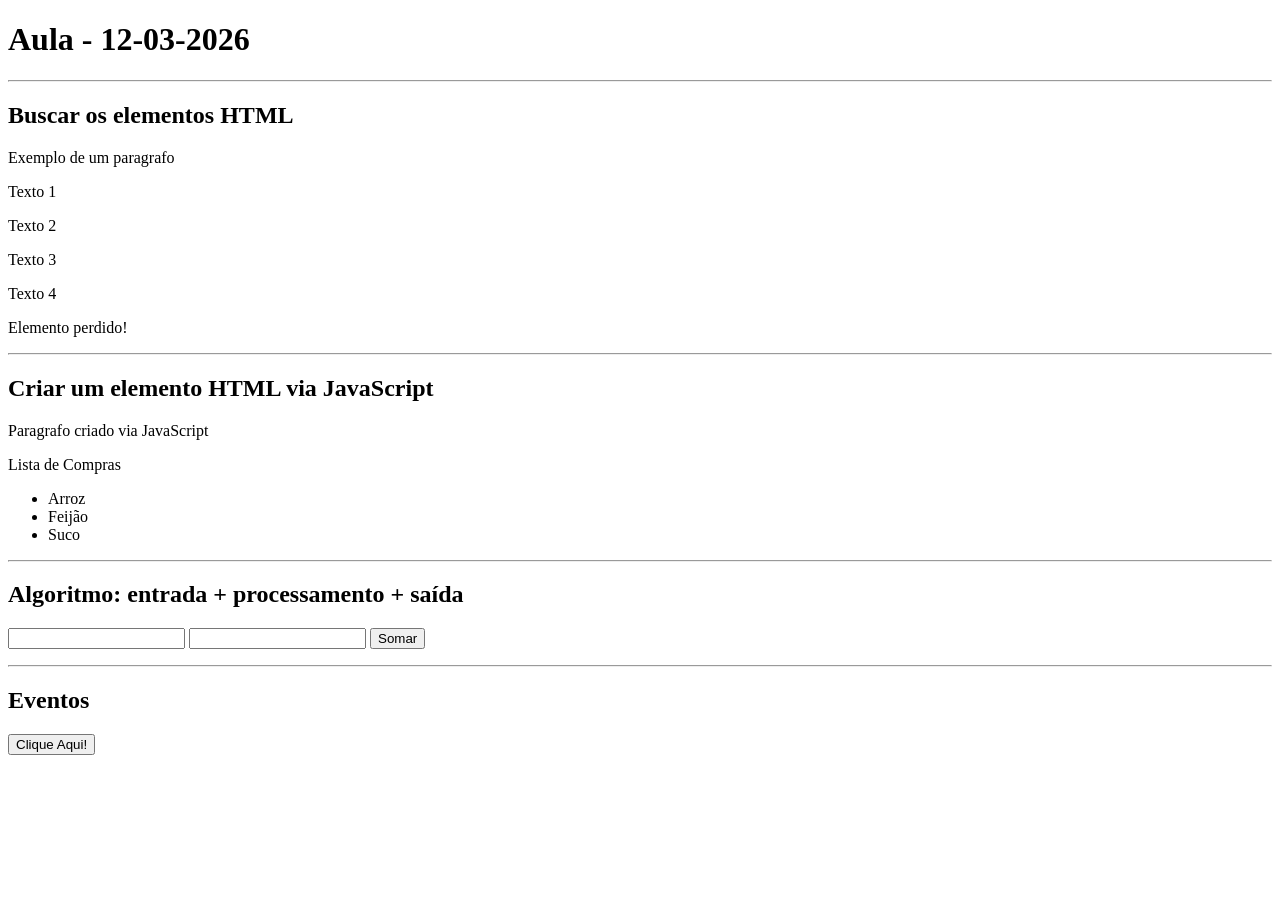
<file: Atividade 2/index.html>
<!DOCTYPE html>
<html lang="pt-br">
<head>
    <meta charset="UTF-8">
    <meta name="viewport" content="width=device-width, initial-scale=1.0">
    <title>Document</title>
</head>
<body>
    <h1>Aula - 12-03-2026</h1>
    <hr>
    <h2>Buscar os elementos HTML</h2>
   
    <p id="paragrafo">Exemplo de um paragrafo</p>

    <p class="paragrafo">Texto 1</p>
    <p class="paragrafo">Texto 2</p>
    <p class="paragrafo">Texto 3</p>
    <p class="paragrafo">Texto 4</p>

    <p>Elemento perdido!</p>
    <hr>    
    <h2>Criar um elemento HTML via JavaScript</h2>
    <div id="elemento"></div>

    <p>Lista de Compras</p>
    <div id="lista"></div>

    <hr>
    <h2>Algoritmo: entrada + processamento + saída</h2>
    <input type="number" id="num1">
    <input type="number" id="num2">
    <button onclick="somar()">Somar</button>
    <p id="resultado"></p>

    <hr>
    <h2>Eventos</h2>
    <button id="botao1">Clique Aqui!</button>
    
    <script src="script.js"></script>
</body>
</html>
</file>
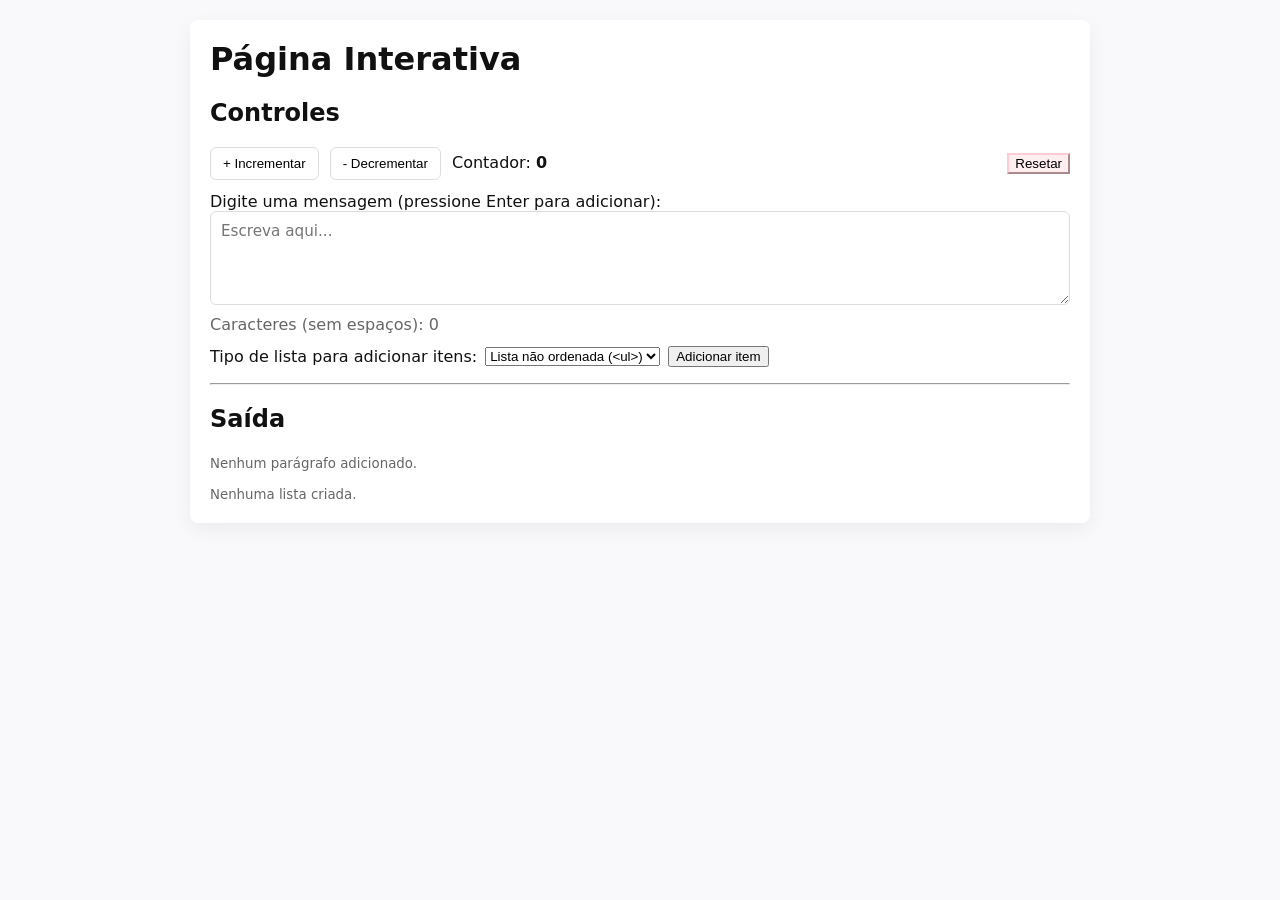
<file: DOM/index.html>
<!DOCTYPE html>
<html lang="pt-BR">
<head>
  <meta charset="utf-8" />
  <meta name="viewport" content="width=device-width,initial-scale=1" />
  <title>Página Interativa - Exercício</title>
  <link rel="stylesheet" href="styles.css" />
</head>
<body>
  <main class="container">
    <h1>Página Interativa</h1>

    <section class="controls" aria-labelledby="controls-heading">
      <h2 id="controls-heading">Controles</h2>

      <div class="counter-row">
        <div class="counter-group" aria-live="polite">
          <button id="btnInc" type="button">+ Incrementar</button>
          <button id="btnDec" type="button">- Decrementar</button>
          <span>Contador: <strong id="counterDisplay">0</strong></span>
        </div>

        <div>
          <button id="btnReset" type="button">Resetar</button>
        </div>
      </div>

      <div class="input-group">
        <label for="inputText">Digite uma mensagem (pressione Enter para adicionar):</label>
        <textarea id="inputText" placeholder="Escreva aqui..." rows="4" aria-describedby="charMeta"></textarea>
        <div id="charMeta" class="meta">Caracteres (sem espaços): <span id="charCount">0</span></div>
      </div>

      <div class="add-item-group">
        <label for="listType">Tipo de lista para adicionar itens:</label>
        <select id="listType" aria-label="Tipo de lista">
          <option value="ul">Lista não ordenada (&lt;ul&gt;)</option>
          <option value="ol">Lista ordenada (&lt;ol&gt;)</option>
        </select>
        <button id="btnAddItem" type="button">Adicionar item</button>
      </div>
    </section>

    <hr />

    <section id="output" aria-labelledby="output-heading">
      <h2 id="output-heading">Saída</h2>
      <div id="messages" class="messages" aria-live="polite"></div>
      <div id="listsContainer" class="lists"></div>
    </section>
  </main>

  <script src="app.js" defer></script>
</body>
</html>
</file>
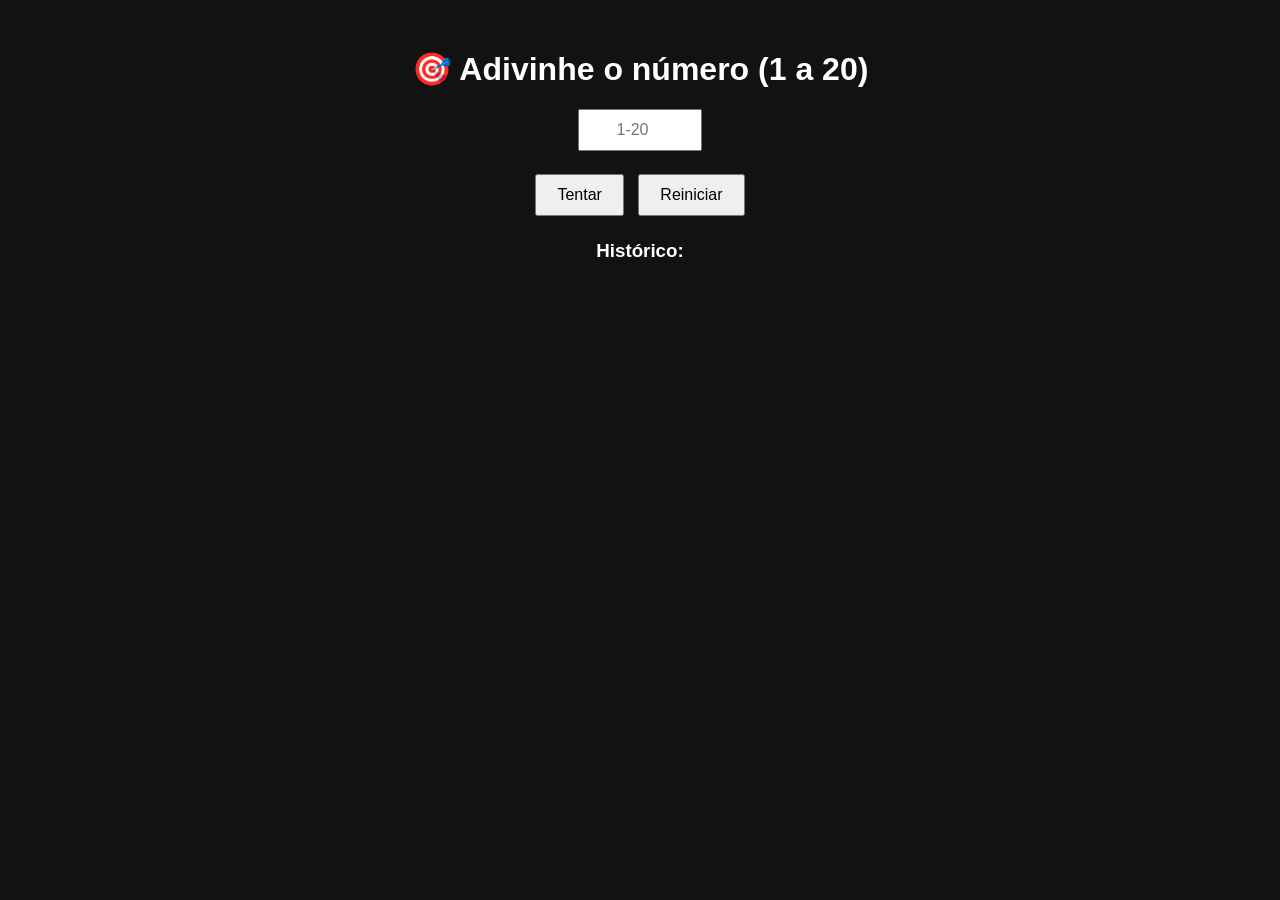
<file: lista javascript/1/jogo.html>
<!DOCTYPE html>
<html lang="pt-BR">
<head>
    <meta charset="UTF-8">
    <title>Jogo de Adivinhação</title>

    <style>
        body {
            font-family: Arial, sans-serif;
            text-align: center;
            background-color: #121212;
            color: white;
        }

        .container {
            margin-top: 50px;
        }

        input {
            padding: 10px;
            font-size: 16px;
            width: 100px;
            text-align: center;
        }

        button {
            padding: 10px 20px;
            font-size: 16px;
            cursor: pointer;
            margin: 5px;
        }

        #historico {
            margin-top: 20px;
        }

        li {
            list-style: none;
        }
    </style>
</head>
<body>

<div class="container">
    <h1>🎯 Adivinhe o número (1 a 20)</h1>

    <input type="number" id="inputNumero" placeholder="1-20">
    
    <br><br>

    <button onclick="verificar()">Tentar</button>
    <button onclick="reiniciar()">Reiniciar</button>

    <p id="mensagem"></p>
    <p id="tentativas"></p>

    <h3>Histórico:</h3>
    <ul id="historico"></ul>
</div>

<script src="jogo.js"></script>

</body>
</html>
</file>
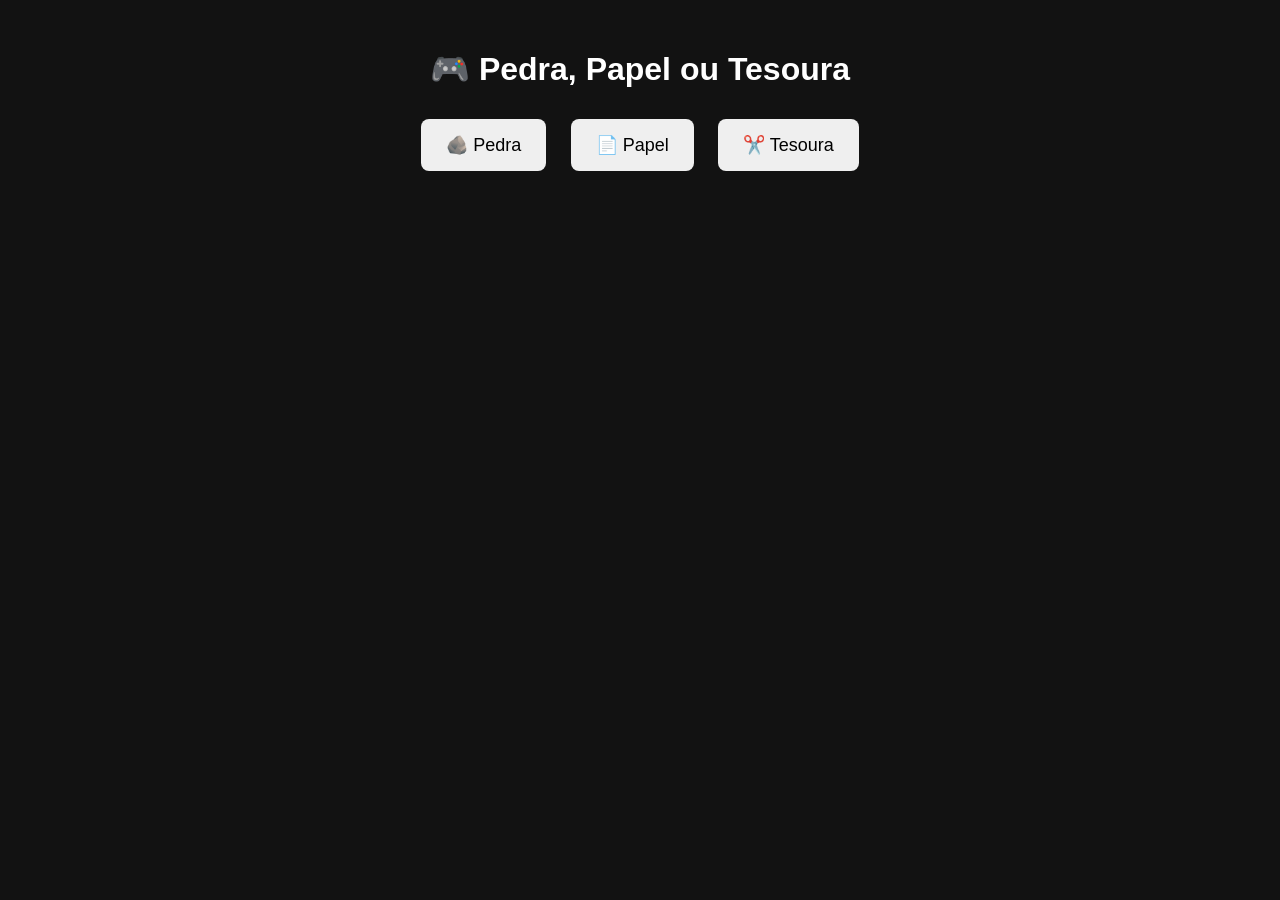
<file: lista javascript/2/ppt.html>
<!DOCTYPE html>
<html lang="pt-BR">
<head>
    <meta charset="UTF-8">
    <title>Pedra, Papel ou Tesoura</title>

    <style>
        body {
            font-family: Arial, sans-serif;
            text-align: center;
            background-color: #121212;
            color: white;
        }

        .container {
            margin-top: 50px;
        }

        button {
            padding: 15px 25px;
            margin: 10px;
            font-size: 18px;
            cursor: pointer;
            border: none;
            border-radius: 8px;
        }

        button:hover {
            opacity: 0.8;
        }

        #resultado {
            margin-top: 20px;
            font-size: 20px;
        }
    </style>
</head>
<body>

<div class="container">
    <h1>🎮 Pedra, Papel ou Tesoura</h1>

    <button onclick="jogar('pedra')">🪨 Pedra</button>
    <button onclick="jogar('papel')">📄 Papel</button>
    <button onclick="jogar('tesoura')">✂️ Tesoura</button>

    <div id="resultado"></div>
</div>

<script src="ppt.js"></script>

</body>
</html>
</file>
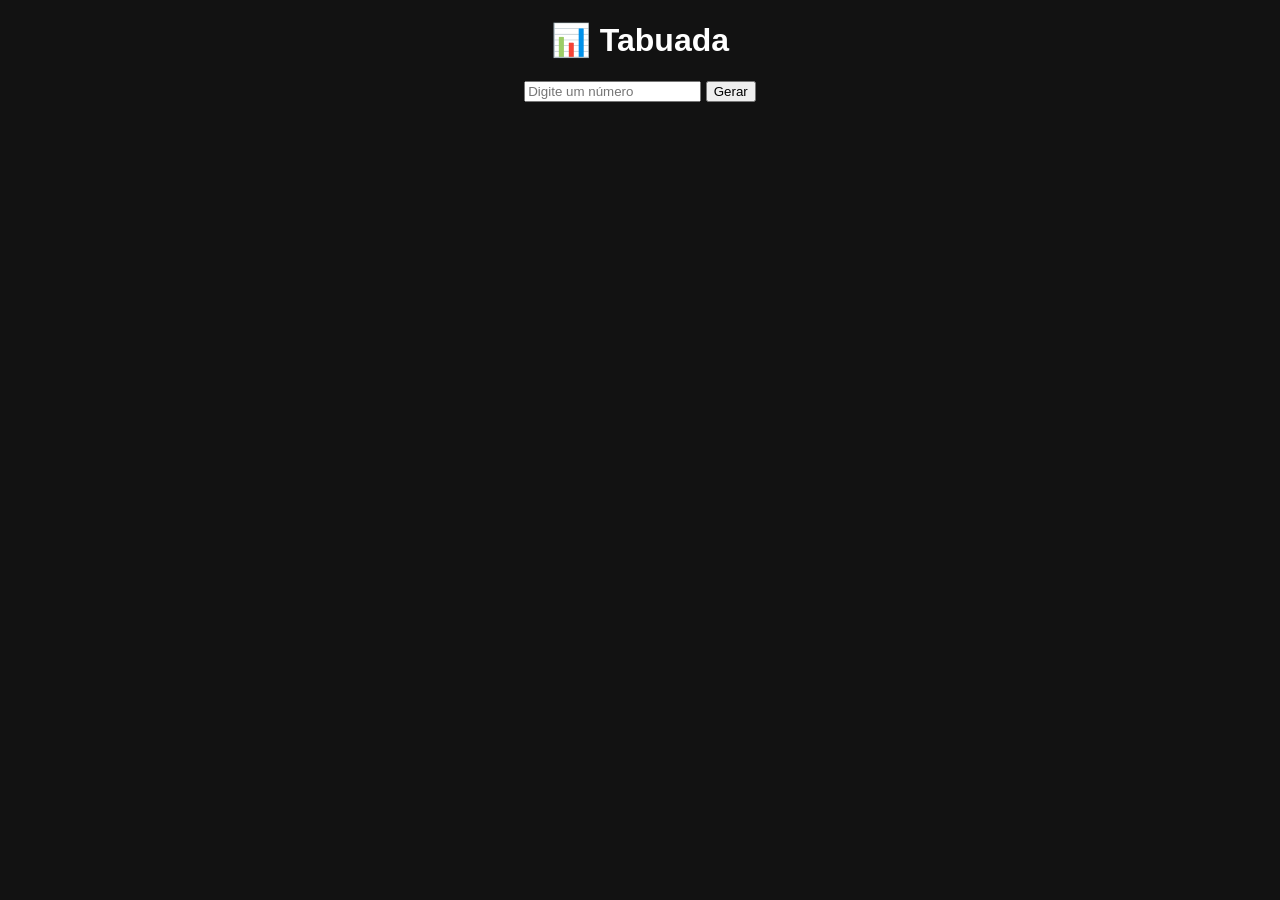
<file: lista javascript/3/tabuada.html>
<!DOCTYPE html>
<html lang="pt-BR">
<head>
    <meta charset="UTF-8">
    <title>Tabuada</title>

    <style>
        body {
            font-family: Arial;
            text-align: center;
            background: #121212;
            color: white;
        }

        table {
            margin: 20px auto;
            border-collapse: collapse;
        }

        td, th {
            border: 1px solid white;
            padding: 10px;
        }
    </style>
</head>
<body>

<h1>📊 Tabuada</h1>

<input type="number" id="numero" placeholder="Digite um número">
<button onclick="gerar()">Gerar</button>

<div id="resultado"></div>

<script src="tabuada.js"></script>

</body>
</html>
</file>
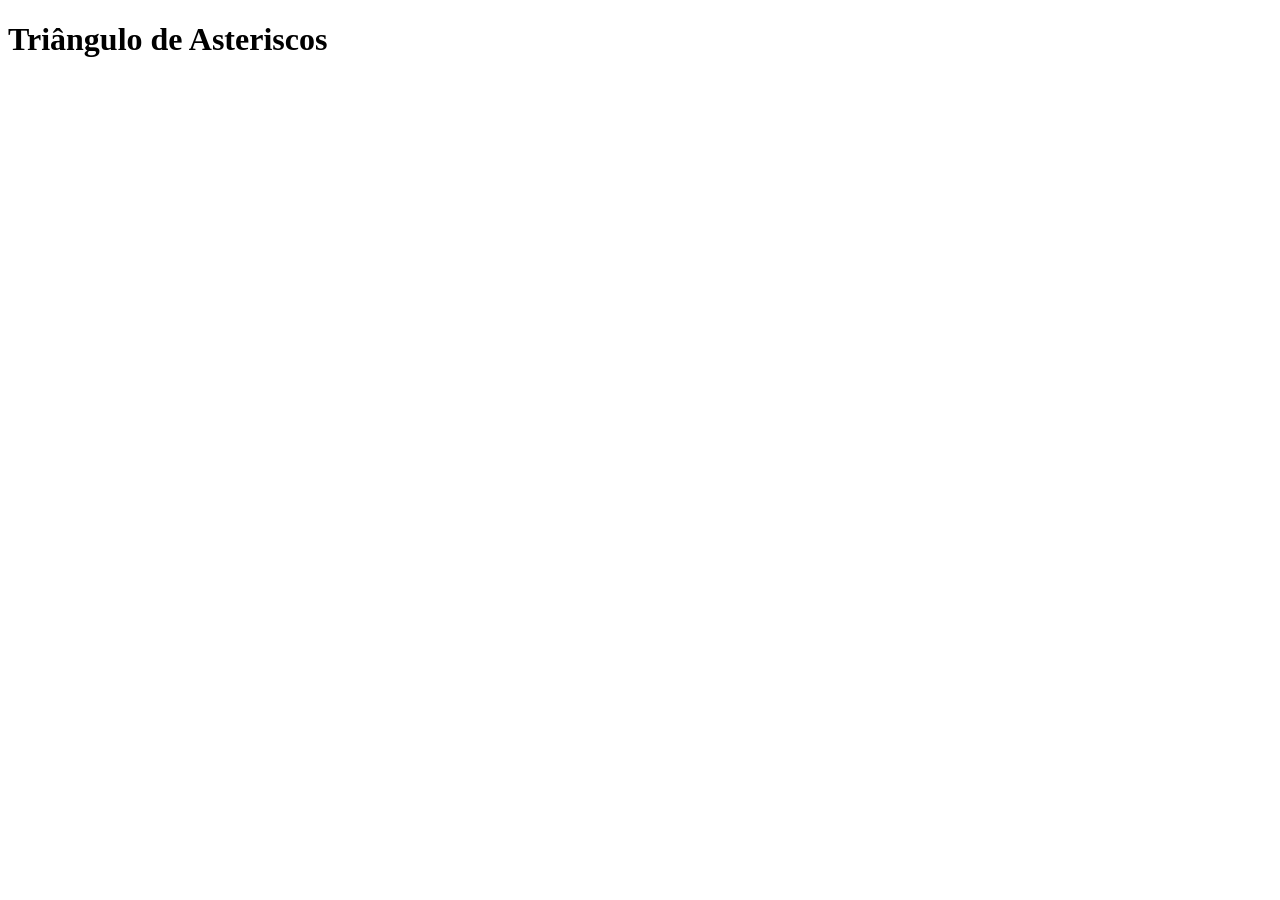
<file: lista javascript/4/triangulo.html>
<!DOCTYPE html>
<html lang="pt-BR">
<head>
    <meta charset="UTF-8">
    <title>Triângulo</title>
</head>
<body>

<h1>Triângulo de Asteriscos</h1>

<script src="triangulo.js"></script>

</body>
</html>
</file>
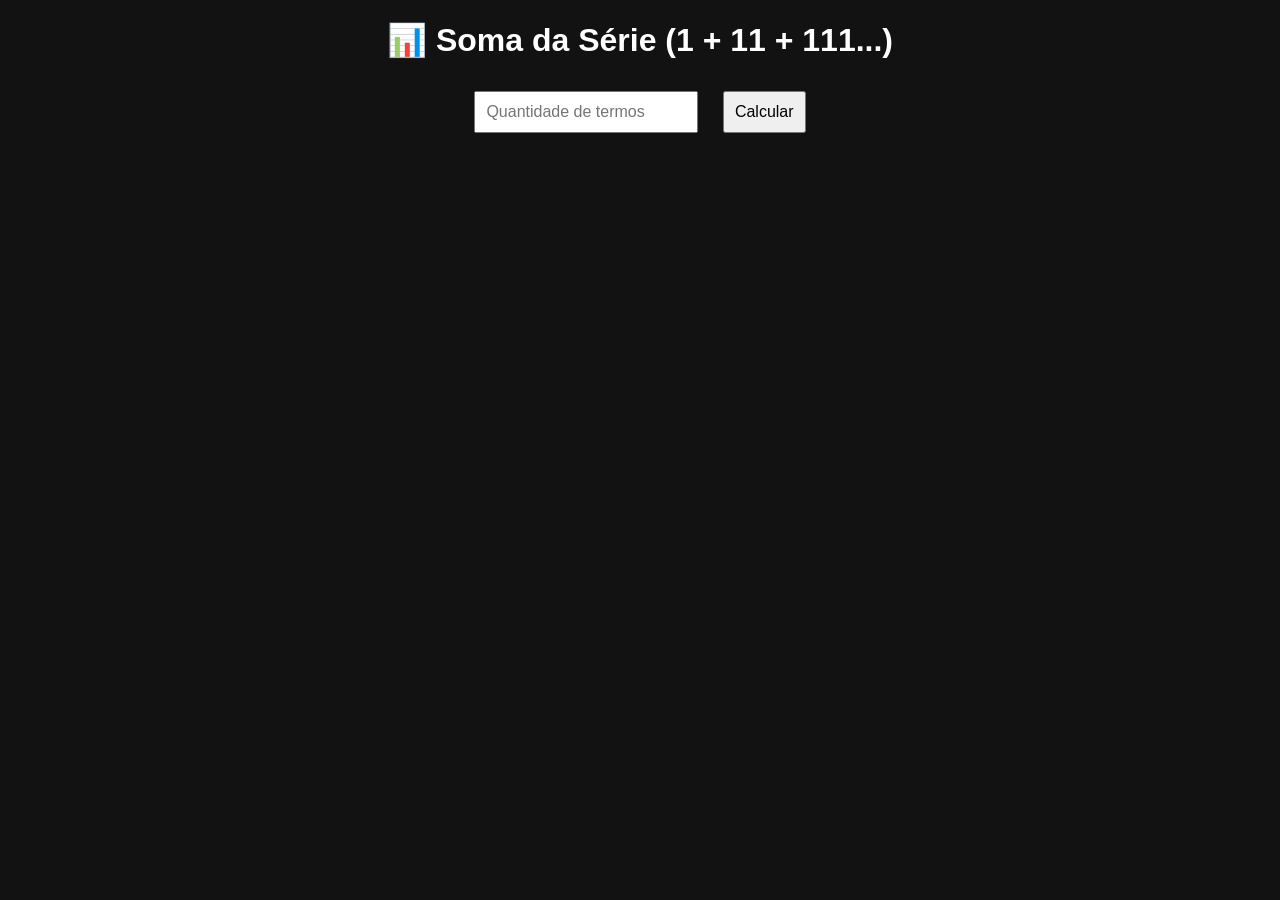
<file: lista javascript/5/soma.html>
<!DOCTYPE html>
<html lang="pt-BR">
<head>
    <meta charset="UTF-8">
    <title>Soma da Série</title>

    <style>
        body {
            font-family: Arial;
            text-align: center;
            background-color: #121212;
            color: white;
        }

        input, button {
            padding: 10px;
            margin: 10px;
            font-size: 16px;
        }
    </style>
</head>
<body>

<h1>📊 Soma da Série (1 + 11 + 111...)</h1>

<input type="number" id="n" placeholder="Quantidade de termos">
<button onclick="calcular()">Calcular</button>

<p id="resultado"></p>

<script src="soma.js"></script>

</body>
</html>
</file>
<file: DOM/styles.css>
:root{
  --gap: 12px;
  --max-width: 900px;
  --accent: #0b5fff;
  --muted: #666;
}

*{box-sizing:border-box}
body{
  font-family: Inter, system-ui, Arial, sans-serif;
  margin: 0;
  padding: 20px;
  background: #f9f9fb;
  color: #111;
}
.container{
  max-width: var(--max-width);
  margin: 0 auto;
  background: #fff;
  padding: 20px;
  border-radius: 8px;
  box-shadow: 0 6px 20px rgba(12,20,40,0.06);
}

h1{margin-top:0}
.controls{display:block; gap:var(--gap); margin-bottom: 16px}
.counter-row{
  display:flex;
  align-items:center;
  justify-content:space-between;
  gap:var(--gap);
  margin-bottom:var(--gap);
}
.counter-group button{
  padding:8px 12px;
  margin-right:6px;
  border:1px solid #ddd;
  background:#fff;
  border-radius:6px;
  cursor:pointer;
}
button:focus{outline:2px solid rgba(11,95,255,0.25)}
#btnReset{background:#ffeef0; border-color:#ffccd5}
.input-group{margin-bottom:var(--gap)}
textarea{
  width:100%;
  padding:10px;
  border-radius:6px;
  border:1px solid #ddd;
  resize:vertical;
  font-family:inherit;
  font-size:0.95rem;
}
.meta{color:var(--muted); margin-top:6px}
.add-item-group{display:flex; gap:8px; align-items:center; margin-top:8px}

/* Messages (parágrafos adicionados) */
.messages{margin-top:12px}
.message{
  display:flex;
  align-items:flex-start;
  gap:10px;
  padding:8px 10px;
  background:#f4f7ff;
  border-radius:6px;
  margin-bottom:8px;
}
.message p{margin:0; flex:1}

/* Controls for each message */
.msg-controls button{
  margin-left:6px;
  padding:4px 8px;
  border-radius:6px;
  border:1px solid #ddd;
  background:#fff;
  cursor:pointer;
}

/* Lists */
.lists{margin-top:12px}
ul,ol{
  background:#fff;
  padding:12px 18px;
  border-radius:6px;
  border:1px solid #eee;
  margin-bottom:12px;
}
.lists li{
  display:flex;
  align-items:center;
  justify-content:space-between;
  padding:6px 8px;
  border-radius:4px;
  margin-bottom:6px;
  background:#fafafa;
}
.li-controls button{
  margin-left:6px;
  padding:4px 8px;
  border-radius:6px;
  border:1px solid #ddd;
  background:#fff;
  cursor:pointer;
}
small.hint{color:var(--muted)}
</file>
